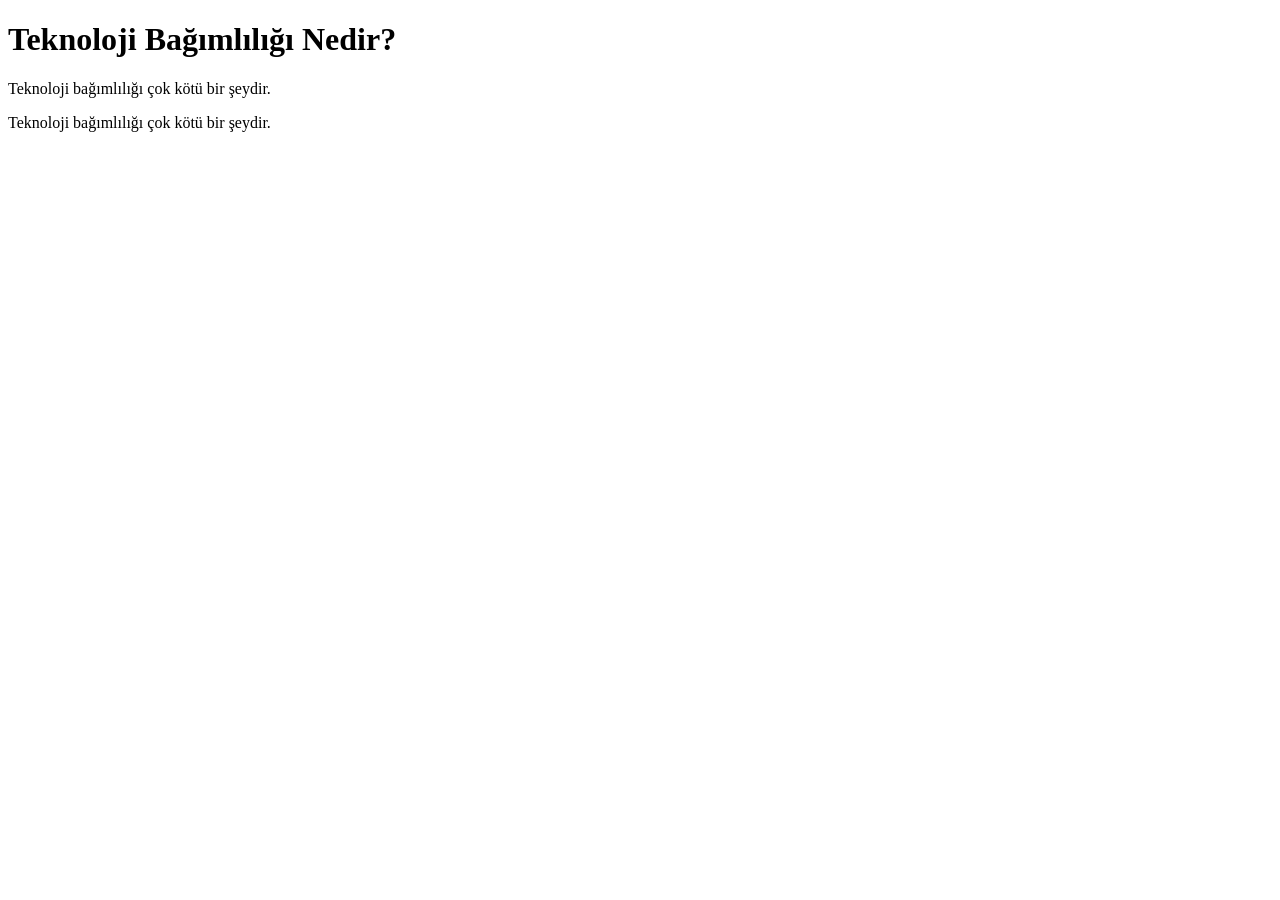
<file: templates/info.html>
<!DOCTYPE html>
<html lang="en">

<head>
    <meta charset="UTF-8">
    <meta name="viewport" content="width=device-width, initial-scale=1.0">
    <title>Document</title>
</head>

<body>
    <h1>Teknoloji Bağımlılığı Nedir?</h1>
    <p>Teknoloji bağımlılığı çok kötü bir şeydir.</p>
    <p>Teknoloji bağımlılığı çok kötü bir şeydir.</p>
</body>

</html>
</file>
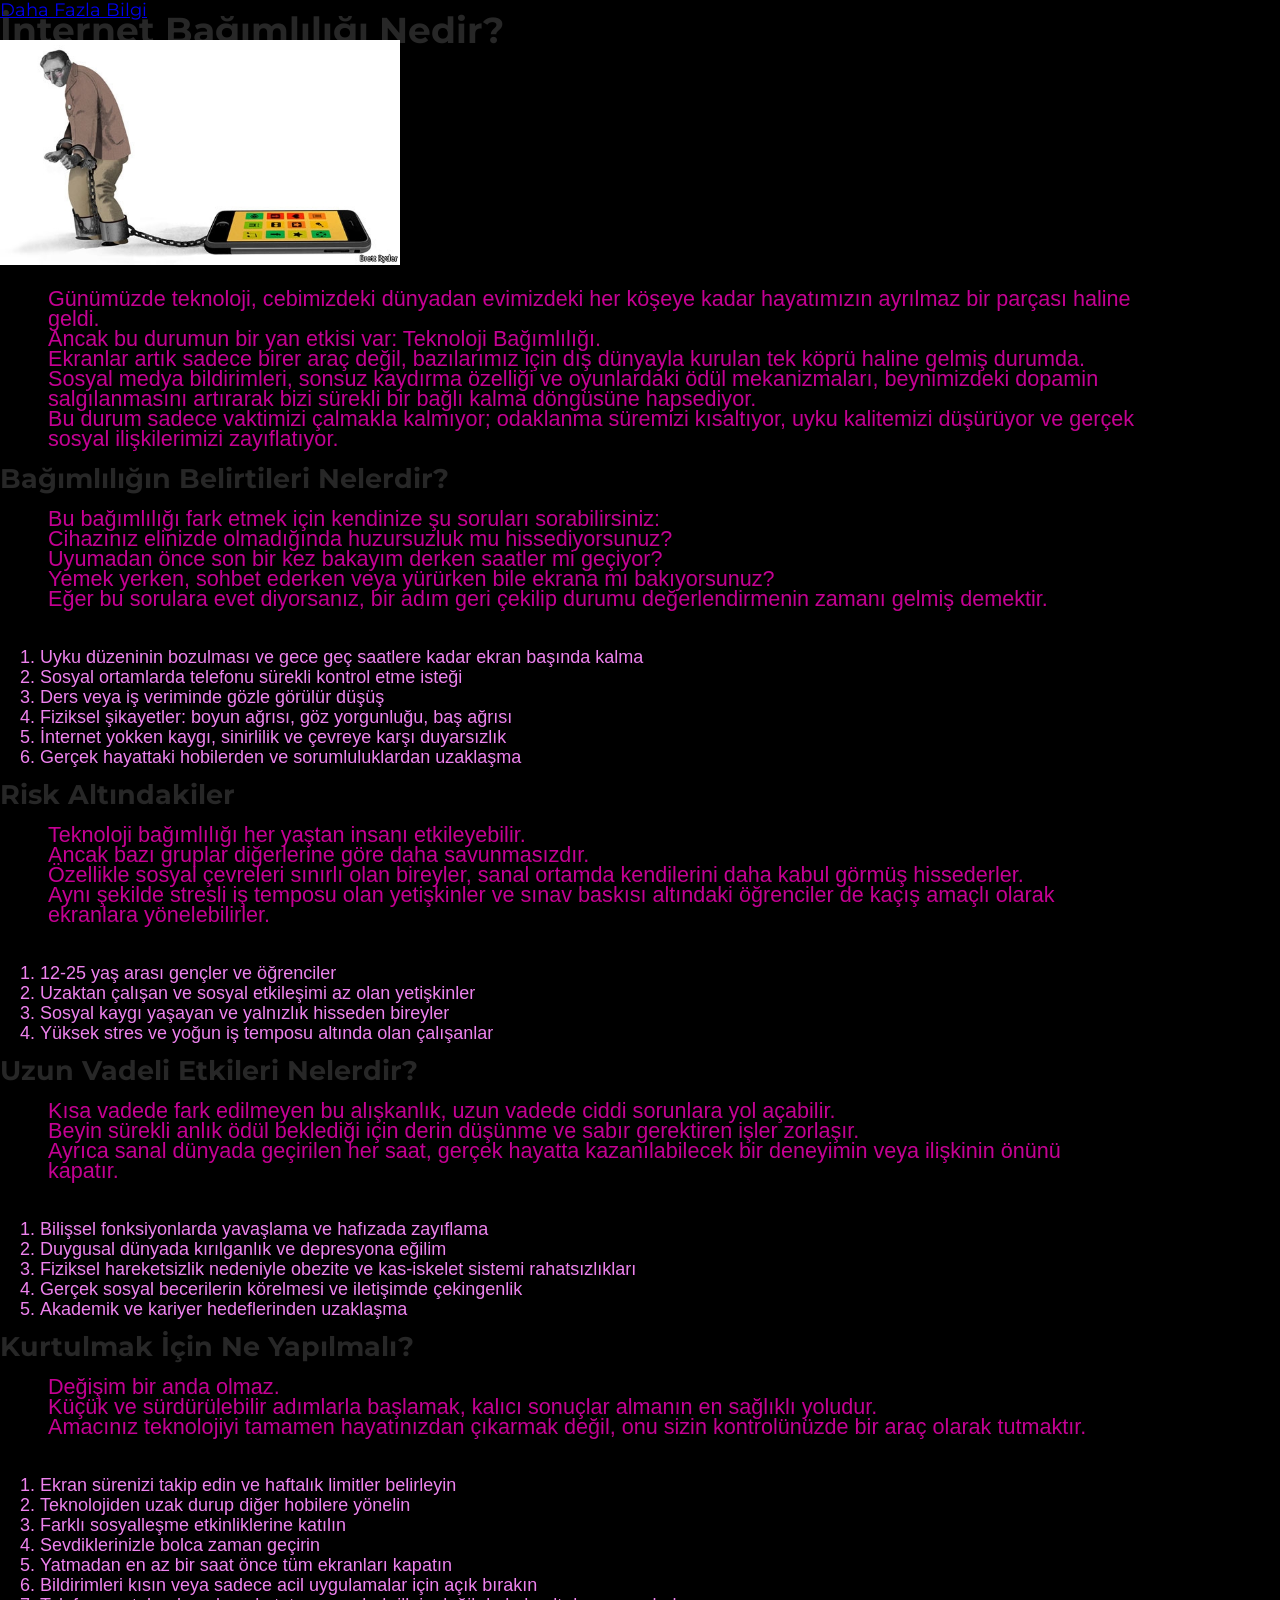
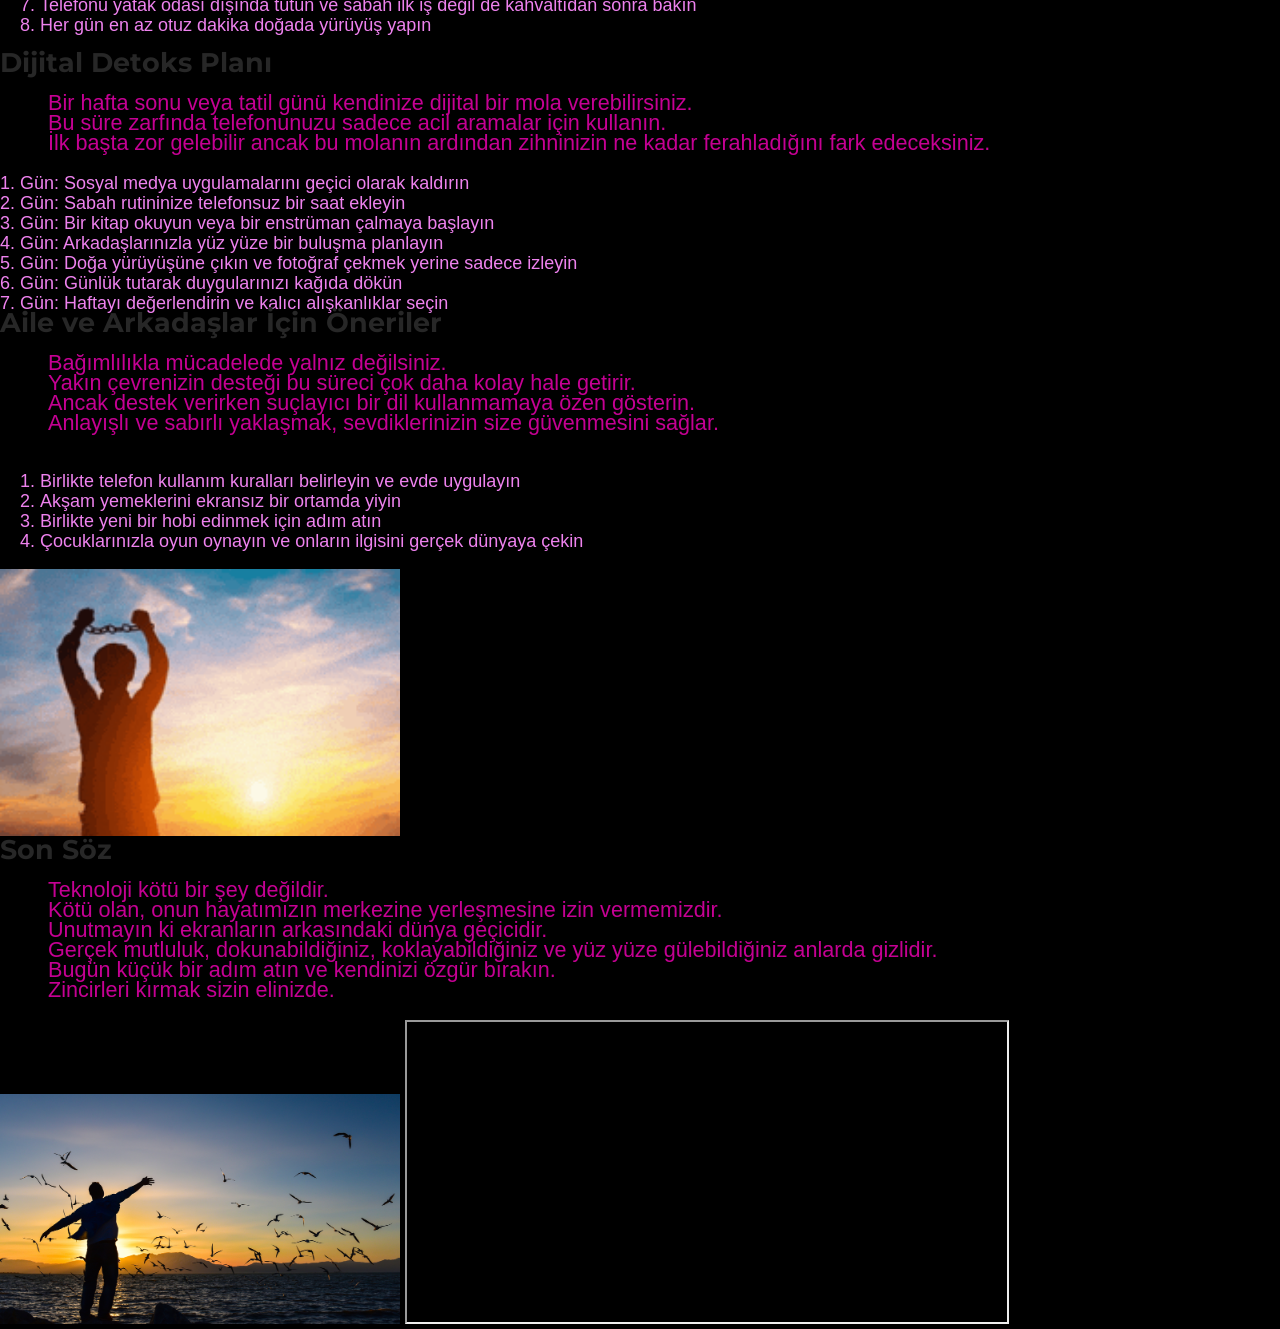
<file: templates/teknoloji-bagimliligi.html>
<!DOCTYPE html>
<html>

<head>
    <title>İnternet Bağımlılığı Nedir?</title>
    <link rel="stylesheet" href="../static/css/style.css" </head>

<body style="background-color: black;">
    <a href="../templates/info.html">Daha Fazla Bilgi</a>

    <h1>İnternet Bağımlılığı Nedir?</h1>

    <img src="../static/img/chained-phone.jpg" alt="Eline zincirli telefon tutan bir insan"
        style="color: white; width: 400px;">

    <div style="white-space: pre-wrap; 
                color: rgb(197, 0, 147); 
                font-size: larger; 
                font-family: sans-serif;">
        Günümüzde teknoloji, cebimizdeki dünyadan evimizdeki her köşeye kadar hayatımızın ayrılmaz bir parçası haline
        geldi.
        Ancak bu durumun bir yan etkisi var: Teknoloji Bağımlılığı.
        Ekranlar artık sadece birer araç değil, bazılarımız için dış dünyayla kurulan tek köprü haline gelmiş durumda.
        Sosyal medya bildirimleri, sonsuz kaydırma özelliği ve oyunlardaki ödül mekanizmaları, beynimizdeki dopamin
        salgılanmasını artırarak bizi sürekli bir bağlı kalma döngüsüne hapsediyor.
        Bu durum sadece vaktimizi çalmakla kalmıyor; odaklanma süremizi kısaltıyor, uyku kalitemizi düşürüyor ve gerçek
        sosyal ilişkilerimizi zayıflatıyor.
    </div>

    <h2>Bağımlılığın Belirtileri Nelerdir?</h2>
    <div style="white-space: pre-wrap; 
                color: rgb(197, 0, 147); 
                font-size: larger; 
                font-family: sans-serif;">
        Bu bağımlılığı fark etmek için kendinize şu soruları sorabilirsiniz:
        Cihazınız elinizde olmadığında huzursuzluk mu hissediyorsunuz?
        Uyumadan önce son bir kez bakayım derken saatler mi geçiyor?
        Yemek yerken, sohbet ederken veya yürürken bile ekrana mı bakıyorsunuz?
        Eğer bu sorulara evet diyorsanız, bir adım geri çekilip durumu değerlendirmenin zamanı gelmiş demektir.
    </div>

    <ol style="color: violet; 
               font-size: 18px; 
               font-family: sans-serif;">
        <li>Uyku düzeninin bozulması ve gece geç saatlere kadar ekran başında kalma</li>
        <li>Sosyal ortamlarda telefonu sürekli kontrol etme isteği</li>
        <li>Ders veya iş veriminde gözle görülür düşüş</li>
        <li>Fiziksel şikayetler: boyun ağrısı, göz yorgunluğu, baş ağrısı</li>
        <li>İnternet yokken kaygı, sinirlilik ve çevreye karşı duyarsızlık</li>
        <li>Gerçek hayattaki hobilerden ve sorumluluklardan uzaklaşma</li>
    </ol>

    <h2>Risk Altındakiler</h2>

    <div style="white-space: pre-wrap; 
                color: rgb(197, 0, 147); 
                font-size: larger; 
                font-family: sans-serif;">
        Teknoloji bağımlılığı her yaştan insanı etkileyebilir.
        Ancak bazı gruplar diğerlerine göre daha savunmasızdır.
        Özellikle sosyal çevreleri sınırlı olan bireyler, sanal ortamda kendilerini daha kabul görmüş hissederler.
        Aynı şekilde stresli iş temposu olan yetişkinler ve sınav baskısı altındaki öğrenciler de kaçış amaçlı olarak
        ekranlara yönelebilirler.
    </div>

    <ol style="color: violet; 
               font-size: 18px; 
               font-family: sans-serif;">
        <li>12-25 yaş arası gençler ve öğrenciler</li>
        <li>Uzaktan çalışan ve sosyal etkileşimi az olan yetişkinler</li>
        <li>Sosyal kaygı yaşayan ve yalnızlık hisseden bireyler</li>
        <li>Yüksek stres ve yoğun iş temposu altında olan çalışanlar</li>
    </ol>

    <h2>Uzun Vadeli Etkileri Nelerdir?</h2>

    <div style="white-space: pre-wrap; 
                color: rgb(197, 0, 147); 
                font-size: larger; 
                font-family: sans-serif;">
        Kısa vadede fark edilmeyen bu alışkanlık, uzun vadede ciddi sorunlara yol açabilir.
        Beyin sürekli anlık ödül beklediği için derin düşünme ve sabır gerektiren işler zorlaşır.
        Ayrıca sanal dünyada geçirilen her saat, gerçek hayatta kazanılabilecek bir deneyimin veya ilişkinin önünü
        kapatır.
    </div>

    <ol style="color: violet; 
               font-size: 18px; 
               font-family: sans-serif;">
        <li>Bilişsel fonksiyonlarda yavaşlama ve hafızada zayıflama</li>
        <li>Duygusal dünyada kırılganlık ve depresyona eğilim</li>
        <li>Fiziksel hareketsizlik nedeniyle obezite ve kas-iskelet sistemi rahatsızlıkları</li>
        <li>Gerçek sosyal becerilerin körelmesi ve iletişimde çekingenlik</li>
        <li>Akademik ve kariyer hedeflerinden uzaklaşma</li>
    </ol>

    <h2>Kurtulmak İçin Ne Yapılmalı?</h2>

    <div style="white-space: pre-wrap; 
                color: rgb(197, 0, 147); 
                font-size: larger; 
                font-family: sans-serif;">
        Değişim bir anda olmaz.
        Küçük ve sürdürülebilir adımlarla başlamak, kalıcı sonuçlar almanın en sağlıklı yoludur.
        Amacınız teknolojiyi tamamen hayatınızdan çıkarmak değil, onu sizin kontrolünüzde bir araç olarak tutmaktır.
    </div>

    <ol style="color: violet; 
               font-size: 18px; 
               font-family: sans-serif;">
        <li>Ekran sürenizi takip edin ve haftalık limitler belirleyin</li>
        <li>Teknolojiden uzak durup diğer hobilere yönelin</li>
        <li>Farklı sosyalleşme etkinliklerine katılın</li>
        <li>Sevdiklerinizle bolca zaman geçirin</li>
        <li>Yatmadan en az bir saat önce tüm ekranları kapatın</li>
        <li>Bildirimleri kısın veya sadece acil uygulamalar için açık bırakın</li>
        <li>Telefonu yatak odası dışında tutun ve sabah ilk iş değil de kahvaltıdan sonra bakın</li>
        <li>Her gün en az otuz dakika doğada yürüyüş yapın</li>
    </ol>

    <h2>Dijital Detoks Planı</h2>

    <div style="white-space: pre-wrap; 
                color: rgb(197, 0, 147); 
                font-size: larger; 
                font-family: sans-serif;">
        Bir hafta sonu veya tatil günü kendinize dijital bir mola verebilirsiniz.
        Bu süre zarfında telefonunuzu sadece acil aramalar için kullanın.
        İlk başta zor gelebilir ancak bu molanın ardından zihninizin ne kadar ferahladığını fark edeceksiniz.
    </div>

    <ul style="color: violet; 
               font-size: 18px; 
               font-family: sans-serif;">
        <li>1. Gün: Sosyal medya uygulamalarını geçici olarak kaldırın</li>
        <li>2. Gün: Sabah rutininize telefonsuz bir saat ekleyin</li>
        <li>3. Gün: Bir kitap okuyun veya bir enstrüman çalmaya başlayın</li>
        <li>4. Gün: Arkadaşlarınızla yüz yüze bir buluşma planlayın</li>
        <li>5. Gün: Doğa yürüyüşüne çıkın ve fotoğraf çekmek yerine sadece izleyin</li>
        <li>6. Gün: Günlük tutarak duygularınızı kağıda dökün</li>
        <li>7. Gün: Haftayı değerlendirin ve kalıcı alışkanlıklar seçin</li>
    </ul>

    <h2>Aile ve Arkadaşlar İçin Öneriler</h2>

    <div style="white-space: pre-wrap; 
                color: rgb(197, 0, 147); 
                font-size: larger; 
                font-family: sans-serif;">
        Bağımlılıkla mücadelede yalnız değilsiniz.
        Yakın çevrenizin desteği bu süreci çok daha kolay hale getirir.
        Ancak destek verirken suçlayıcı bir dil kullanmamaya özen gösterin.
        Anlayışlı ve sabırlı yaklaşmak, sevdiklerinizin size güvenmesini sağlar.
    </div>

    <ol style="color: violet; 
               font-size: 18px; 
               font-family: sans-serif;">
        <li>Birlikte telefon kullanım kuralları belirleyin ve evde uygulayın</li>
        <li>Akşam yemeklerini ekransız bir ortamda yiyin</li>
        <li>Birlikte yeni bir hobi edinmek için adım atın</li>
        <li>Çocuklarınızla oyun oynayın ve onların ilgisini gerçek dünyaya çekin</li>
    </ol>

    <img src="../static/img/breaking-chains.gif" alt="Zincirleri kıran bir animasyon"
        style="color: white; width: 400px;">

    <h2>Son Söz</h2>

    <div style="white-space: pre-wrap; 
                color: rgb(197, 0, 147); 
                font-size: larger; 
                font-family: sans-serif;">
        Teknoloji kötü bir şey değildir.
        Kötü olan, onun hayatımızın merkezine yerleşmesine izin vermemizdir.
        Unutmayın ki ekranların arkasındaki dünya geçicidir.
        Gerçek mutluluk, dokunabildiğiniz, koklayabildiğiniz ve yüz yüze gülebildiğiniz anlarda gizlidir.
        Bugün küçük bir adım atın ve kendinizi özgür bırakın.
        Zincirleri kırmak sizin elinizde.
    </div>

    <img src="../static/img/ozgurluk.jpg" alt="Özgür İnsan" style="color: white; width: 400px;">
    <iframe src="https://oad.org.tr/yayinlar/ozgurlugun-degeri/" width="600" height="300"></iframe>


</body>

</html>
</file>
<file: static/css/style.css>
@import url('https://fonts.googleapis.com/css2?family=Montserrat&display=swap');

body {
    margin: 0;
    padding: 0;
    font-family: 'Montserrat', sans-serif;
    font-size: 18px;
    line-height: 20px;
    background-color: #fff;
    color: #272727;
}

h1, h2, p {
    margin: 0;
}

ul {
    list-style: none;
    margin: 0;
    padding: 0;
}

.header {
    background-image: url("../img/back.jpg");
    background-size: contain;
    background-repeat: no-repeat;
    background-position: left;
    background-color: #CCE59D;
    padding: 25vh 30px;
    margin-bottom: 60px;
    display: flex;
    flex-direction: column;
    align-items: flex-end;
}

.header__text {
    display: flex;
    flex-direction: column;
    gap: 30px;
    width: fit-content;
    text-align: right;
}

main {
    padding: 0 30px 100px;
}

.main__title {
    text-align: center;
    margin-bottom: 100px;
}

.list {
    display: flex;
    justify-content: space-around;
}

.list__item a {
    text-decoration: none;
    display: flex;
    flex-direction: column;
    align-items: center;
    color: inherit;
    gap: 20px;
    padding: 20px;
    border-radius: 24px;
    border: 1px solid #EB8028;
    transition: 0.2s;
}
.item__img {
    object-fit: contain;
    width: 150px;
}

.list__item a:hover {
    box-shadow: 1px 1px 4px 4px #0EB07C;
}

.main__rez {
    display: flex;
    flex-direction: column;
    gap: 20px;
    align-items: center;
}

.rez__img {
    object-fit: contain;
    width: 300px;
}

.main__title--margin {
    margin-bottom: 50px;
}
</file>
